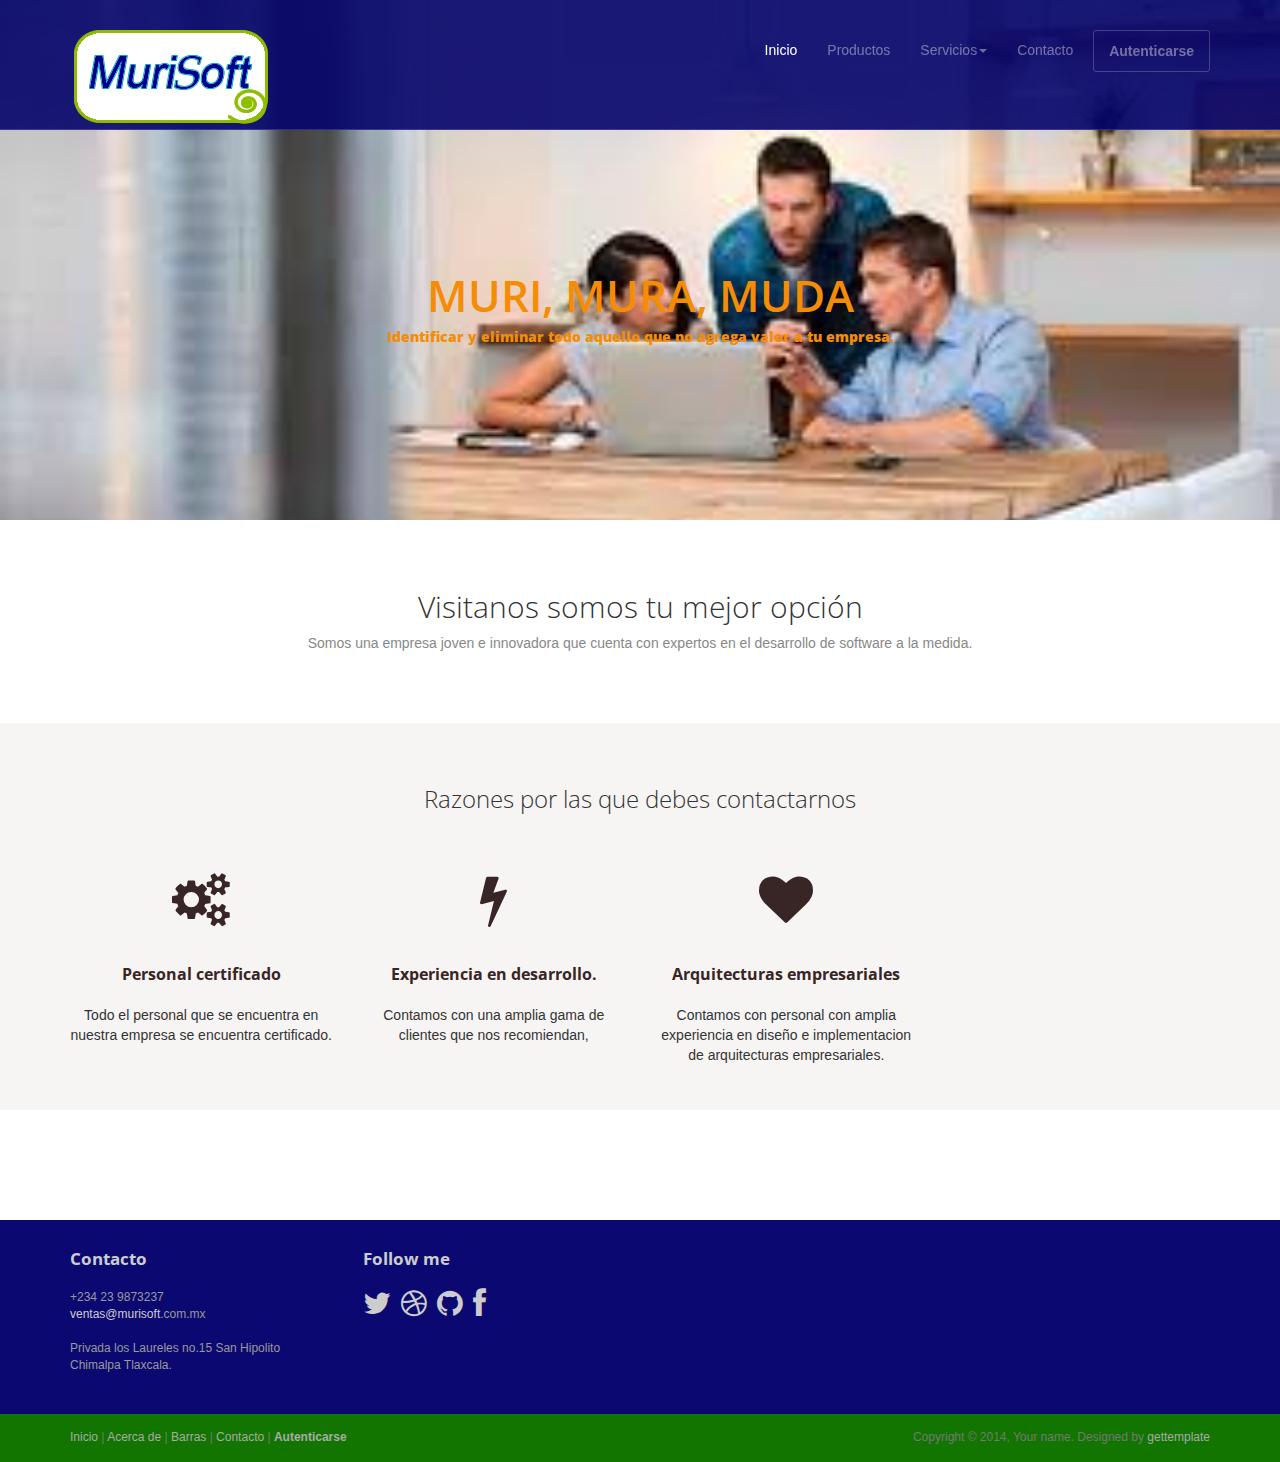
<file: index.html>
<!DOCTYPE html>
<html lang="en">
<head>
	<meta charset="utf-8">
	<meta name="viewport"    content="width=device-width, initial-scale=1.0">
	<meta name="description" content="">
	<meta name="author"      content="Sergey Pozhilov (GetTemplate.com)">
	
	<title>MuriSoft</title>

	<link rel="shortcut icon" href="assets/images/gt_favicon.png">
	
	<link rel="stylesheet" media="screen" href="http://fonts.googleapis.com/css?family=Open+Sans:300,400,700">
	<link rel="stylesheet" href="assets/css/bootstrap.min.css">
	<link rel="stylesheet" href="assets/css/font-awesome.min.css">

	<!-- Custom styles for our template -->
	<link rel="stylesheet" href="assets/css/bootstrap-theme.css" media="screen" >
	<link rel="stylesheet" href="assets/css/main.css">

	<!-- HTML5 shim and Respond.js IE8 support of HTML5 elements and media queries -->
	<!--[if lt IE 9]>
	<script src="assets/js/html5shiv.js"></script>
	<script src="assets/js/respond.min.js"></script>
	<![endif]-->
</head>

<body class="home">
	<!-- Fixed navbar -->
	<div class="navbar navbar-inverse navbar-fixed-top headroom" >
		<div class="container">
			<div class="navbar-header">
				<!-- Button for smallest screens -->
				<button type="button" class="navbar-toggle" data-toggle="collapse" data-target=".navbar-collapse"><span class="icon-bar"></span> <span class="icon-bar"></span> <span class="icon-bar"></span> </button>
				<a class="navbar-brand" href="index.html"><img src="assets/images/logoMuri.png" alt="Progressus HTML5 template"></a>
			</div>
			<div class="navbar-collapse collapse">
				<ul class="nav navbar-nav pull-right">
					<li class="active"><a href="#">Inicio</a></li>
					<li><a href="about.html">Productos</a></li>
					<li class="dropdown">
						<a href="#" class="dropdown-toggle" data-toggle="dropdown">Servicios<b class="caret"></b></a>
						<ul class="dropdown-menu">
							<li><a href="sidebar-left.html">Maquiladora de software</a></li>
                            <li><a href="./PDO-OOP-CRUD-with-Bootstrap/index.php">Empresas</a></li>
						</ul>
					</li>
					<li><a href="contact.html">Contacto</a></li>
					<li><a class="btn" href="signin.html">Autenticarse</a></li>
				</ul>
			</div><!--/.nav-collapse -->
		</div>
	</div> 
	<!-- /.navbar -->

	<!-- Header -->
	<header id="head">
		<div class="container">
			<div class="row">
				<h1 class="lead">MURI, MURA, MUDA</h1>
				<p class="tagline">Identificar y eliminar todo aquello que no agrega valor a tu empresa.<a href="http://www.gettemplate.com/?utm_source=progressus&amp;utm_medium=template&amp;utm_campaign=progressus"></a></p>

			</div>
		</div>
	</header>
	<!-- /Header -->

	<!-- Intro -->
	<div class="container text-center">
		<br> <br>
		<h2 class="thin">Visitanos somos tu mejor opción</h2>
		<p class="text-muted">
			Somos una empresa joven e innovadora que cuenta con expertos en el desarrollo de software a la medida.
		</p>
	</div>
	<!-- /Intro-->
		
	<!-- Highlights - jumbotron -->
	<div class="jumbotron top-space">
		<div class="container">
			
			<h3 class="text-center thin">Razones por las que debes contactarnos</h3>
			
			<div class="row">
				<div class="col-md-3 col-sm-6 highlight">
					<div class="h-caption"><h4><i class="fa fa-cogs fa-5"></i>Personal certificado</h4></div>
					<div class="h-body text-center">Todo el personal que se encuentra en nuestra empresa se encuentra certificado.</div>
				</div>
				<div class="col-md-3 col-sm-6 highlight">
					<div class="h-caption"><h4><i class="fa fa-flash fa-5"></i>Experiencia en desarrollo.</h4></div>
					<div class="h-body text-center">
						<p>Contamos con una amplia gama de clientes que nos recomiendan,</p>
					</div>
				</div>
				<div class="col-md-3 col-sm-6 highlight">
					<div class="h-caption"><h4><i class="fa fa-heart fa-5"></i>Arquitecturas empresariales</h4></div>
					<div class="h-body text-center">
						<p>Contamos con personal con amplia experiencia en diseño e implementacion de arquitecturas empresariales.</p>
					</div>
				</div>
				<div class="col-md-3 col-sm-6 highlight">
					
				</div>
			</div> <!-- /row  -->
		
		</div>
	</div>
	<!-- /Highlights -->

	
	
	<!-- Social links. @TODO: replace by link/instructions in template -->
	<section id="social">
		<div class="container">
			<div class="wrapper clearfix">
				<!-- AddThis Button BEGIN -->
				<div class="addthis_toolbox addthis_default_style">
				<a class="addthis_button_facebook_like" fb:like:layout="button_count"></a>
				<a class="addthis_button_tweet"></a>
				<a class="addthis_button_linkedin_counter"></a>
				<a class="addthis_button_google_plusone" g:plusone:size="medium"></a>
				</div>
				<!-- AddThis Button END -->
			</div>
		</div>
	</section>
	<!-- /social links -->


	<footer id="footer" class="top-space">

		<div class="footer1">
			<div class="container">
				<div class="row">
					
					<div class="col-md-3 widget">
						<h3 class="widget-title">Contacto</h3>
						<div class="widget-body">
							<p>+234 23 9873237<br>
								<a href="mailto:#">ventas@murisoft</a>.com.mx<br>
								<br>
								Privada los Laureles no.15 San Hipolito Chimalpa Tlaxcala.</p>	
						</div>
					</div>

					<div class="col-md-3 widget">
						<h3 class="widget-title">Follow me</h3>
						<div class="widget-body">
							<p class="follow-me-icons">
								<a href=""><i class="fa fa-twitter fa-2"></i></a>
								<a href=""><i class="fa fa-dribbble fa-2"></i></a>
								<a href=""><i class="fa fa-github fa-2"></i></a>
								<a href=""><i class="fa fa-facebook fa-2"></i></a>
							</p>	
						</div>
					</div>

					

				</div> <!-- /row of widgets -->
			</div>
		</div>

		<div class="footer2">
			<div class="container">
				<div class="row">
					
					<div class="col-md-6 widget">
						<div class="widget-body">
							<p class="simplenav">
								<a href="#">Inicio</a> | 
								<a href="about.html">Acerca de</a> |
								<a href="sidebar-right.html">Barras</a> |
								<a href="contact.html">Contacto</a> |
								<b><a href="signup.html">Autenticarse</a></b>
							</p>
						</div>
					</div>

					<div class="col-md-6 widget">
						<div class="widget-body">
							<p class="text-right">
								Copyright &copy; 2014, Your name. Designed by <a href="http://gettemplate.com/" rel="designer">gettemplate</a> 
							</p>
						</div>
					</div>

				</div> <!-- /row of widgets -->
			</div>
		</div>

	</footer>	
		




	<!-- JavaScript libs are placed at the end of the document so the pages load faster -->
	<script src="http://ajax.googleapis.com/ajax/libs/jquery/1.10.2/jquery.min.js"></script>
	<script src="http://netdna.bootstrapcdn.com/bootstrap/3.0.0/js/bootstrap.min.js"></script>
	<script src="assets/js/headroom.min.js"></script>
	<script src="assets/js/jQuery.headroom.min.js"></script>
	<script src="assets/js/template.js"></script>
</body>
</html>
</file>
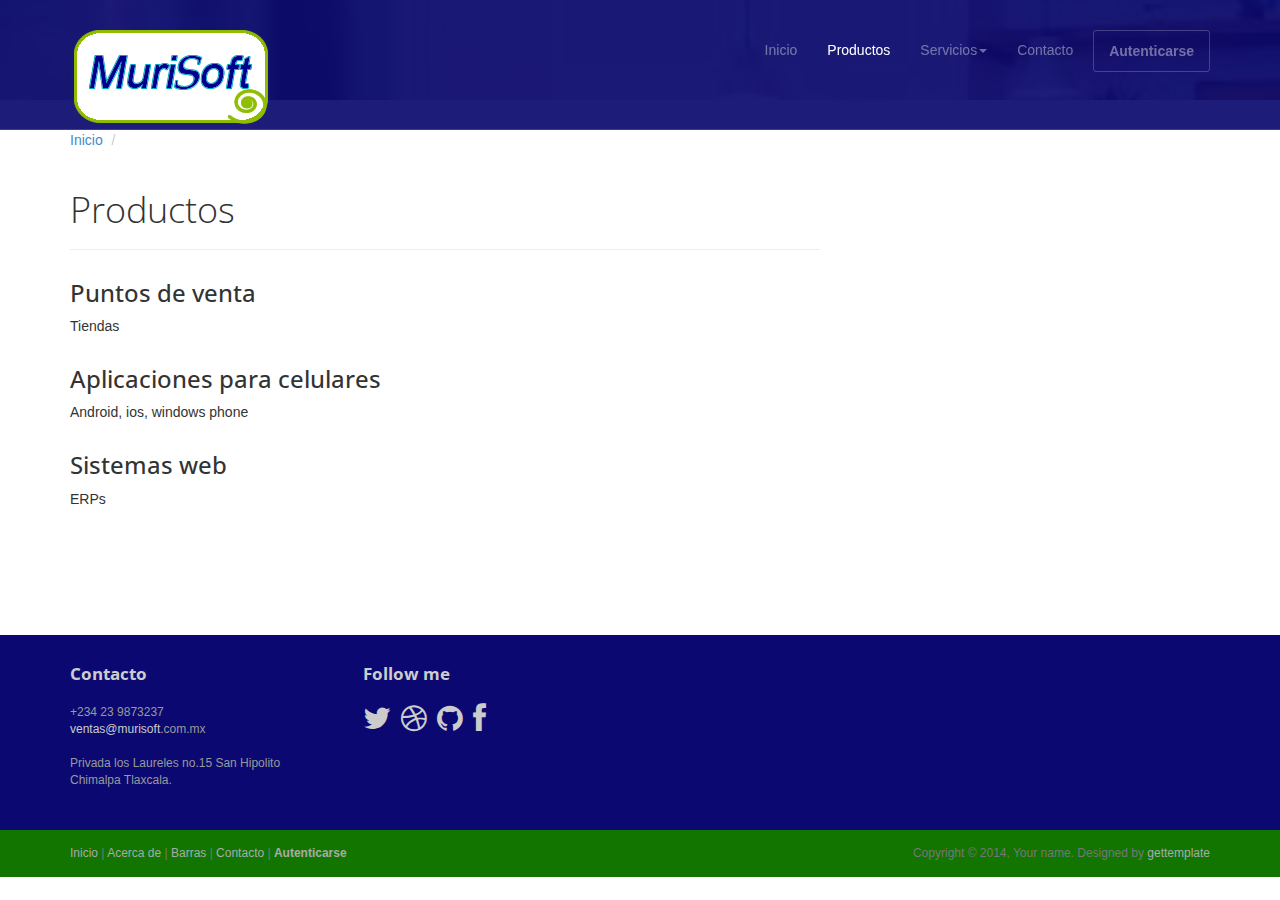
<file: about.html>
<!DOCTYPE html>
<html lang="en">
<head>
	<meta charset="utf-8">
	<meta name="viewport"    content="width=device-width, initial-scale=1.0">
	<meta name="description" content="">
	<meta name="author"      content="Sergey Pozhilov (GetTemplate.com)">
	
	<title>About - Progressus Bootstrap template</title>

	<link rel="shortcut icon" href="assets/images/gt_favicon.png">
	
	<link rel="stylesheet" media="screen" href="http://fonts.googleapis.com/css?family=Open+Sans:300,400,700">
	<link rel="stylesheet" href="assets/css/bootstrap.min.css">
	<link rel="stylesheet" href="assets/css/font-awesome.min.css">

	<!-- Custom styles for our template -->
	<link rel="stylesheet" href="assets/css/bootstrap-theme.css" media="screen" >
	<link rel="stylesheet" href="assets/css/main.css">

	<!-- HTML5 shim and Respond.js IE8 support of HTML5 elements and media queries -->
	<!--[if lt IE 9]>
	<script src="assets/js/html5shiv.js"></script>
	<script src="assets/js/respond.min.js"></script>
	<![endif]-->
</head>

<body>
	<!-- Fixed navbar -->
	<div class="navbar navbar-inverse navbar-fixed-top headroom" >
		<div class="container">
			<div class="navbar-header">
				<!-- Button for smallest screens -->
				<button type="button" class="navbar-toggle" data-toggle="collapse" data-target=".navbar-collapse"><span class="icon-bar"></span> <span class="icon-bar"></span> <span class="icon-bar"></span> </button>
				<a class="navbar-brand" href="index.html"><img src="assets/images/logoMuri.png" alt="Progressus HTML5 template"></a>
			</div>
			<div class="navbar-collapse collapse">
				<ul class="nav navbar-nav pull-right">
					<li><a href="index.html">Inicio</a></li>
					<li class="active"><a href="about.html">Productos</a></li>
					<li class="dropdown">
						<a href="#" class="dropdown-toggle" data-toggle="dropdown">Servicios<b class="caret"></b></a>
						<ul class="dropdown-menu">
							<li><a href="sidebar-left.html">Maquiladora de software</a></li>
                            <li><a href="./PDO-OOP-CRUD-with-Bootstrap/index.php">Empresas</a></li>
						</ul>
					</li>
					<li><a href="contact.html">Contacto</a></li>
					<li><a class="btn" href="signin.html">Autenticarse</a></li>
				</ul>
			</div><!--/.nav-collapse -->
		</div>
	</div> 
	<!-- /.navbar -->

	<header id="head" class="secondary"></header>

	<!-- container -->
	<div class="container">

		<ol class="breadcrumb">
			<li><a href="index.html">Inicio</a></li>
			<li class="active"></li>
		</ol>

		<div class="row">
			
			<!-- Article main content -->
			<article class="col-sm-8 maincontent">
				<header class="page-header">
					<h1 class="page-title">Productos</h1>
				</header>
				<h3>Puntos de venta</h3>
				<p>Tiendas</p>
				<h3>Aplicaciones para celulares</h3>
				<p>Android, ios, windows phone</p>
				<h3>Sistemas web</h3>
			  <p>ERPs </p>
				<h3>&nbsp;</h3>
</article>
			<!-- /Article -->
			
			<!-- Sidebar -->
			<aside class="col-sm-4 sidebar sidebar-right"></aside>
			<!-- /Sidebar -->

		</div>
	</div>	<!-- /container -->
	<footer id="footer" class="top-space">
	  <div class="footer1">
	    <div class="container">
	      <div class="row">
	        <div class="col-md-3 widget">
	          <h3 class="widget-title">Contacto</h3>
	          <div class="widget-body">
	            <p>+234 23 9873237<br>
	              <a href="mailto:#">ventas@murisoft</a>.com.mx<br>
	              <br>
	              Privada los Laureles no.15 San Hipolito Chimalpa Tlaxcala.</p>
              </div>
            </div>
	        <div class="col-md-3 widget">
	          <h3 class="widget-title">Follow me</h3>
	          <div class="widget-body">
	            <p class="follow-me-icons"> <a href=""><i class="fa fa-twitter fa-2"></i></a> <a href=""><i class="fa fa-dribbble fa-2"></i></a> <a href=""><i class="fa fa-github fa-2"></i></a> <a href=""><i class="fa fa-facebook fa-2"></i></a> </p>
              </div>
            </div>
          </div>
	      <!-- /row of widgets -->
        </div>
      </div>
	  <div class="footer2">
	    <div class="container">
	      <div class="row">
	        <div class="col-md-6 widget">
	          <div class="widget-body">
	            <p class="simplenav"> <a href="#">Inicio</a> | <a href="about.html">Acerca de</a> | <a href="sidebar-right.html">Barras</a> | <a href="contact.html">Contacto</a> | <b><a href="signup.html">Autenticarse</a></b> </p>
              </div>
            </div>
	        <div class="col-md-6 widget">
	          <div class="widget-body">
	            <p class="text-right"> Copyright &copy; 2014, Your name. Designed by <a href="http://gettemplate.com/" rel="designer">gettemplate</a> </p>
              </div>
            </div>
          </div>
	      <!-- /row of widgets -->
        </div>
      </div>
</footer>
	<!-- JavaScript libs are placed at the end of the document so the pages load faster -->
	<script src="http://ajax.googleapis.com/ajax/libs/jquery/1.10.2/jquery.min.js"></script>
	<script src="http://netdna.bootstrapcdn.com/bootstrap/3.0.0/js/bootstrap.min.js"></script>
	<script src="assets/js/headroom.min.js"></script>
	<script src="assets/js/jQuery.headroom.min.js"></script>
	<script src="assets/js/template.js"></script>
</body>
</html>
</file>
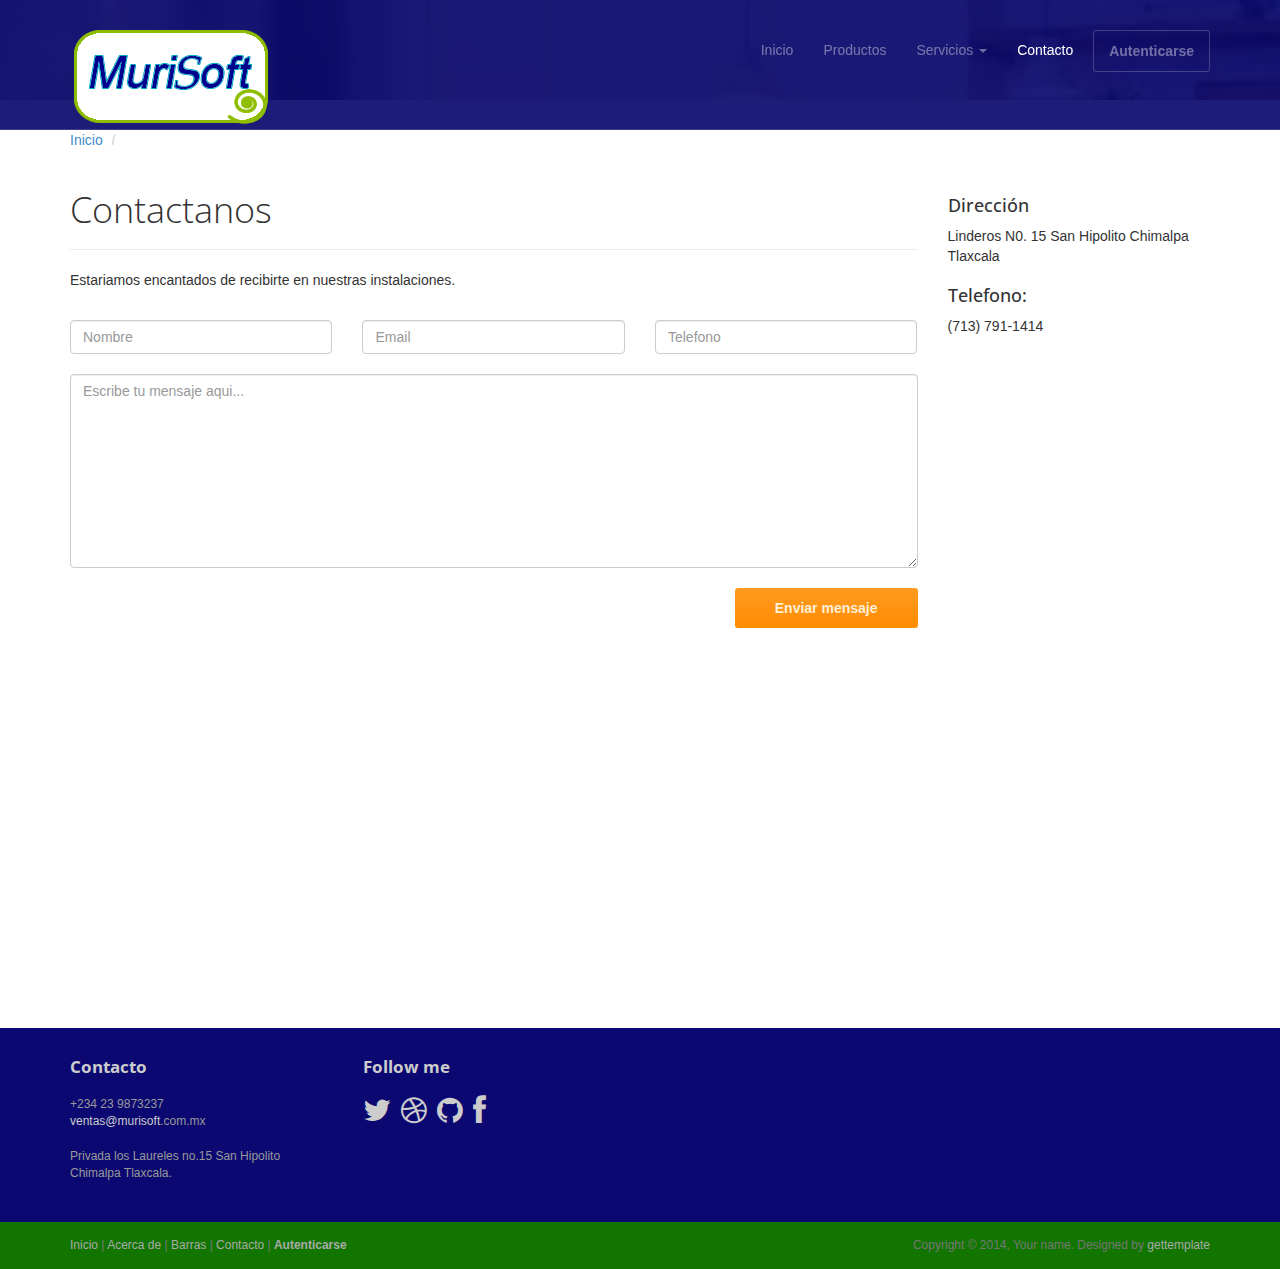
<file: contact.html>
<!DOCTYPE html>
<html lang="en">
<head>
	<meta charset="utf-8">
	<meta name="viewport"    content="width=device-width, initial-scale=1.0">
	<meta name="description" content="">
	<meta name="author"      content="Sergey Pozhilov (GetTemplate.com)">
	
	<title>Contact us - Progressus Bootstrap template</title>

	<link rel="shortcut icon" href="assets/images/gt_favicon.png">
	
	<link rel="stylesheet" media="screen" href="http://fonts.googleapis.com/css?family=Open+Sans:300,400,700">
	<link rel="stylesheet" href="assets/css/bootstrap.min.css">
	<link rel="stylesheet" href="assets/css/font-awesome.min.css">

	<!-- Custom styles for our template -->
	<link rel="stylesheet" href="assets/css/bootstrap-theme.css" media="screen" >
	<link rel="stylesheet" href="assets/css/main.css">

	<!-- HTML5 shim and Respond.js IE8 support of HTML5 elements and media queries -->
	<!--[if lt IE 9]>
	<script src="assets/js/html5shiv.js"></script>
	<script src="assets/js/respond.min.js"></script>
	<![endif]-->
</head>

<body>
	<!-- Fixed navbar -->
	<div class="navbar navbar-inverse navbar-fixed-top headroom" >
		<div class="container">
			<div class="navbar-header">
				<!-- Button for smallest screens -->
				<button type="button" class="navbar-toggle" data-toggle="collapse" data-target=".navbar-collapse"><span class="icon-bar"></span> <span class="icon-bar"></span> <span class="icon-bar"></span> </button>
				<a class="navbar-brand" href="index.html"><img src="assets/images/logoMuri.png" alt="Progressus HTML5 template"></a>
			</div>
			<div class="navbar-collapse collapse">
				<ul class="nav navbar-nav pull-right">
					<li><a href="index.html">Inicio</a></li>
					<li><a href="about.html">Productos</a></li>
					<li class="dropdown">
						<a href="#" class="dropdown-toggle" data-toggle="dropdown">Servicios <b class="caret"></b></a>
						<ul class="dropdown-menu">
							<li class="active"><a href="sidebar-left.html">Maquiladora de software</a></li>
							<li><a href="./PDO-OOP-CRUD-with-Bootstrap/index.php">Empresas</a></li>
						</ul>
					</li>
					<li class="active"><a href="contact.html">Contacto</a></li>
					<li><a class="btn" href="signin.html">Autenticarse</a></li>
				</ul>
			</div><!--/.nav-collapse -->
		</div>
	</div> 
	<!-- /.navbar -->

	<header id="head" class="secondary"></header>

	<!-- container -->
	<div class="container">

		<ol class="breadcrumb">
			<li><a href="index.html">Inicio</a></li>
			<li class="active"></li>
		</ol>

		<div class="row">
			
			<!-- Article main content -->
			<article class="col-sm-9 maincontent">
				<header class="page-header">
					<h1 class="page-title">Contactanos</h1>
				</header>
				
				<p>
					Estariamos encantados de recibirte en nuestras instalaciones.
				</p>
				<br>
					<form>
						<div class="row">
							<div class="col-sm-4">
								<input class="form-control" type="text" placeholder="Nombre">
							</div>
							<div class="col-sm-4">
								<input class="form-control" type="text" placeholder="Email">
							</div>
							<div class="col-sm-4">
								<input class="form-control" type="text" placeholder="Telefono">
							</div>
						</div>
						<br>
						<div class="row">
							<div class="col-sm-12">
								<textarea placeholder="Escribe tu mensaje aqui..." class="form-control" rows="9"></textarea>
							</div>
						</div>
						<br>
						<div class="row">
							<div class="col-sm-6"></div>
							<div class="col-sm-6 text-right">
								<input class="btn btn-action" type="submit" value="Enviar mensaje">
							</div>
						</div>
					</form>

			</article>
			<!-- /Article -->
			
			<!-- Sidebar -->
			<aside class="col-sm-3 sidebar sidebar-right">

				<div class="widget">
					<h4>Dirección</h4>
					<address>
						Linderos N0. 15 San Hipolito Chimalpa Tlaxcala
					</address>
					<h4>Telefono:</h4>
					<address>
						(713) 791-1414
					</address>
				</div>

			</aside>
			<!-- /Sidebar -->

		</div>
	</div>	<!-- /container -->
	
<section class="container-full top-space">
  <div id="map"></div>
  <footer id="footer2" class="top-space">
	      <div class="footer1">
	        <div class="container">
	          <div class="row">
	            <div class="col-md-3 widget">
	              <h3 class="widget-title">Contacto</h3>
	              <div class="widget-body">
	                <p>+234 23 9873237<br>
	                  <a href="mailto:#">ventas@murisoft</a>.com.mx<br>
	                  <br>
	                  Privada los Laureles no.15 San Hipolito Chimalpa Tlaxcala.</p>
                  </div>
                </div>
	            <div class="col-md-3 widget">
	              <h3 class="widget-title">Follow me</h3>
	              <div class="widget-body">
	                <p class="follow-me-icons"> <a href=""><i class="fa fa-twitter fa-2"></i></a> <a href=""><i class="fa fa-dribbble fa-2"></i></a> <a href=""><i class="fa fa-github fa-2"></i></a> <a href=""><i class="fa fa-facebook fa-2"></i></a> </p>
                  </div>
                </div>
              </div>
	          <!-- /row of widgets -->
            </div>
    </div>
	      <div class="footer2">
	        <div class="container">
	          <div class="row">
	            <div class="col-md-6 widget">
	              <div class="widget-body">
	                <p class="simplenav"> <a href="#">Inicio</a> | <a href="about.html">Acerca de</a> | <a href="sidebar-right.html">Barras</a> | <a href="contact.html">Contacto</a> | <b><a href="signup.html">Autenticarse</a></b> </p>
                  </div>
                </div>
	            <div class="col-md-6 widget">
	              <div class="widget-body">
	                <p class="text-right"> Copyright &copy; 2014, Your name. Designed by <a href="http://gettemplate.com/" rel="designer">gettemplate</a> </p>
                  </div>
                </div>
              </div>
	          <!-- /row of widgets -->
            </div>
    </div>
  </footer>
</section>
</body>
</html>
</file>
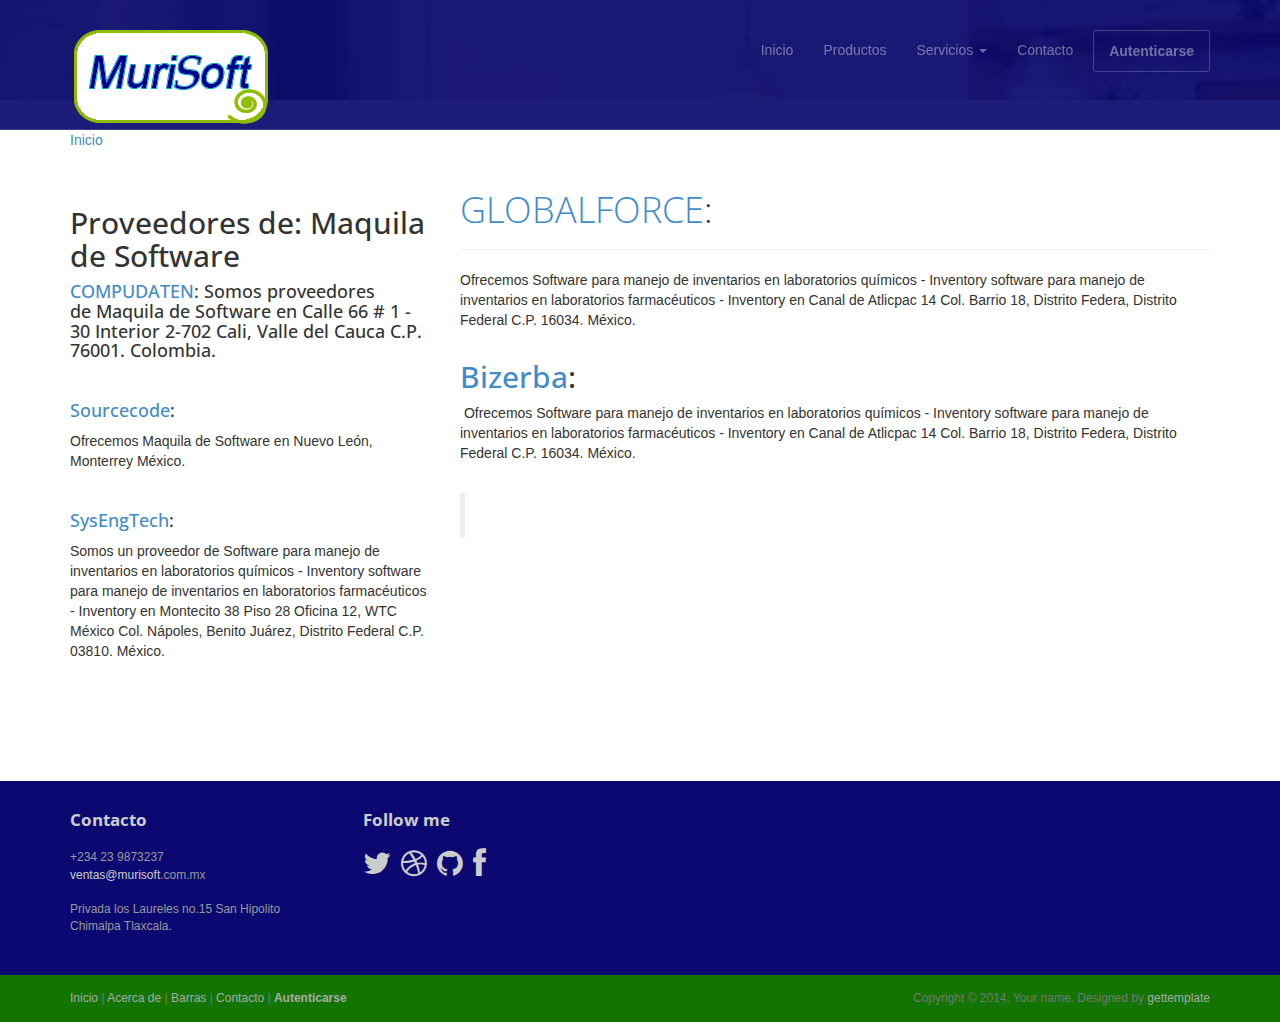
<file: sidebar-left.html>
<!DOCTYPE html>
<html lang="en">
<head>
	<meta charset="utf-8">
	<meta name="viewport"    content="width=device-width, initial-scale=1.0">
	<meta name="description" content="">
	<meta name="author"      content="Sergey Pozhilov (GetTemplate.com)">
	
	<title>Left Sidebar template - Progressus Bootstrap template</title>

	<link rel="shortcut icon" href="assets/images/gt_favicon.png">
	
	<link rel="stylesheet" media="screen" href="http://fonts.googleapis.com/css?family=Open+Sans:300,400,700">
	<link rel="stylesheet" href="assets/css/bootstrap.min.css">
	<link rel="stylesheet" href="assets/css/font-awesome.min.css">

	<!-- Custom styles for our template -->
	<link rel="stylesheet" href="assets/css/bootstrap-theme.css" media="screen" >
	<link rel="stylesheet" href="assets/css/main.css">

	<!-- HTML5 shim and Respond.js IE8 support of HTML5 elements and media queries -->
	<!--[if lt IE 9]>
	<script src="assets/js/html5shiv.js"></script>
	<script src="assets/js/respond.min.js"></script>
	<![endif]-->
</head>

<body>
	<!-- Fixed navbar -->
	<div class="navbar navbar-inverse navbar-fixed-top headroom" >
		<div class="container">
			<div class="navbar-header">
				<!-- Button for smallest screens -->
				<button type="button" class="navbar-toggle" data-toggle="collapse" data-target=".navbar-collapse"><span class="icon-bar"></span> <span class="icon-bar"></span> <span class="icon-bar"></span> </button>
				<a class="navbar-brand" href="index.html"><img src="assets/images/logoMuri.png" alt="Progressus HTML5 template"></a>
			</div>
			<div class="navbar-collapse collapse">
				<ul class="nav navbar-nav pull-right">
					<li><a href="index.html">Inicio</a></li>
					<li><a href="about.html">Productos</a></li>
					<li class="dropdown">
						<a href="#" class="dropdown-toggle" data-toggle="dropdown">Servicios <b class="caret"></b></a>
						<ul class="dropdown-menu">
							<li class="active"><a href="sidebar-left.html">Maquiladora de software</a></li>
							<li><a href="./PDO-OOP-CRUD-with-Bootstrap/index.php">Empresas</a></li>
						</ul>
					</li>
					<li><a href="contact.html">Contacto</a></li>
					<li><a class="btn" href="signin.html">Autenticarse</a></li>
				</ul>
			</div><!--/.nav-collapse -->
		</div>
	</div> 
	<!-- /.navbar -->

	<header id="head" class="secondary"></header>

	<!-- container -->
	<div class="container">
		
		<ol class="breadcrumb">
			<li><a href="index.html">Inicio</a></li>
		</ol>

		<div class="row">
			
			<!-- Sidebar -->
			<aside class="col-md-4 sidebar sidebar-left">

				<div class="row widget">
					<div class="col-xs-12">
						<h2>Proveedores de: Maquila de Software</h2>
						<h4><a href="http://www.quiminet.com/shr/es/compudaten-3045631664/busqueda.htm?ppid=15082503868&mkt_source=22&mkt_medium=15082503868&mkt_term=486&mkt_content=&mkt_campaign=1" target="_blank">COMPUDATEN</a>: Somos proveedores de Maquila de Software en Calle 66 # 1 - 30 Interior 2-702 Cali, Valle del Cauca C.P. 76001. Colombia.</h4>
				  </div>
				</div>
				<div class="row widget">
					<div class="col-xs-12">
						<h4><a href="http://www.quiminet.com/shr/es/sourcecode-1061614386/busqueda.htm?ppid=15082503868&mkt_source=22&mkt_medium=15082503868&mkt_term=486&mkt_content=&mkt_campaign=1" target="_blank">Sourcecode</a>:</h4>
						<p>Ofrecemos Maquila de Software en Nuevo León, Monterrey México.</p>
				  </div>
				</div>
				<div class="row widget">
					<div class="col-xs-12">
						<h4><a href="http://www.quiminet.com/shr/es/sysengtech-2783820224/busqueda.htm?ppid=15082503868&mkt_source=22&mkt_medium=15082503868&mkt_term=486&mkt_content=&mkt_campaign=1" target="_blank">SysEngTech</a>: 						</h4>
						<p>Somos un proveedor de Software para manejo de inventarios en laboratorios químicos - Inventory software para manejo de inventarios en laboratorios farmacéuticos - Inventory en Montecito 38 Piso 28 Oficina 12, WTC México Col. Nápoles, Benito Juárez, Distrito Federal C.P. 03810. México.</p>
				  </div>
				</div>

		  </aside>
			<!-- /Sidebar -->

			<!-- Article main content -->
		  <article class="col-md-8 maincontent">
				<header class="page-header">
					<h1 class="page-title"><a href="http://www.quiminet.com/shr/es/globalforce-7005842073/busqueda.htm?ppid=15082503868&mkt_source=22&mkt_medium=15082503868&mkt_term=486&mkt_content=&mkt_campaign=1" target="_blank">GLOBALFORCE</a>:</h1>
				</header>
				<p>Ofrecemos Software para manejo de inventarios en laboratorios químicos - Inventory software para manejo de inventarios en laboratorios farmacéuticos - Inventory en Canal de Atlicpac 14 Col. Barrio 18, Distrito Federa, Distrito Federal C.P. 16034. México.</p>

				<h2><a href="http://www.quiminet.com/shr/es/bizerba-150382153/busqueda.htm?ppid=15082503868&mkt_source=22&mkt_medium=15082503868&mkt_term=486&mkt_content=&mkt_campaign=1" target="_blank">Bizerba</a>:</h2>
				<p> Ofrecemos Software para manejo de inventarios en laboratorios químicos - Inventory software para manejo de inventarios en laboratorios farmacéuticos - Inventory en Canal de Atlicpac 14 Col. Barrio 18, Distrito Federa, Distrito Federal C.P. 16034. México.</p>

				<blockquote>&nbsp;</blockquote>
</article>
			<!-- /Article -->

	  </div>
</div>	<!-- /container -->
<footer id="footer" class="top-space">
  <div class="footer1">
    <div class="container">
      <div class="row">
        <div class="col-md-3 widget">
          <h3 class="widget-title">Contacto</h3>
          <div class="widget-body">
            <p>+234 23 9873237<br>
              <a href="mailto:#">ventas@murisoft</a>.com.mx<br>
              <br>
              Privada los Laureles no.15 San Hipolito Chimalpa Tlaxcala.</p>
          </div>
        </div>
        <div class="col-md-3 widget">
          <h3 class="widget-title">Follow me</h3>
          <div class="widget-body">
            <p class="follow-me-icons"> <a href=""><i class="fa fa-twitter fa-2"></i></a> <a href=""><i class="fa fa-dribbble fa-2"></i></a> <a href=""><i class="fa fa-github fa-2"></i></a> <a href=""><i class="fa fa-facebook fa-2"></i></a> </p>
          </div>
        </div>
      </div>
      <!-- /row of widgets -->
    </div>
  </div>
  <div class="footer2">
    <div class="container">
      <div class="row">
        <div class="col-md-6 widget">
          <div class="widget-body">
            <p class="simplenav"> <a href="#">Inicio</a> | <a href="about.html">Acerca de</a> | <a href="sidebar-right.html">Barras</a> | <a href="contact.html">Contacto</a> | <b><a href="signup.html">Autenticarse</a></b> </p>
          </div>
        </div>
        <div class="col-md-6 widget">
          <div class="widget-body">
            <p class="text-right"> Copyright &copy; 2014, Your name. Designed by <a href="http://gettemplate.com/" rel="designer">gettemplate</a> </p>
          </div>
        </div>
      </div>
      <!-- /row of widgets -->
    </div>
  </div>
</footer>
<!-- JavaScript libs are placed at the end of the document so the pages load faster -->
	<script src="http://ajax.googleapis.com/ajax/libs/jquery/1.10.2/jquery.min.js"></script>
	<script src="http://netdna.bootstrapcdn.com/bootstrap/3.0.0/js/bootstrap.min.js"></script>
	<script src="assets/js/headroom.min.js"></script>
	<script src="assets/js/jQuery.headroom.min.js"></script>
	<script src="assets/js/template.js"></script>
</body>
</html>
</file>
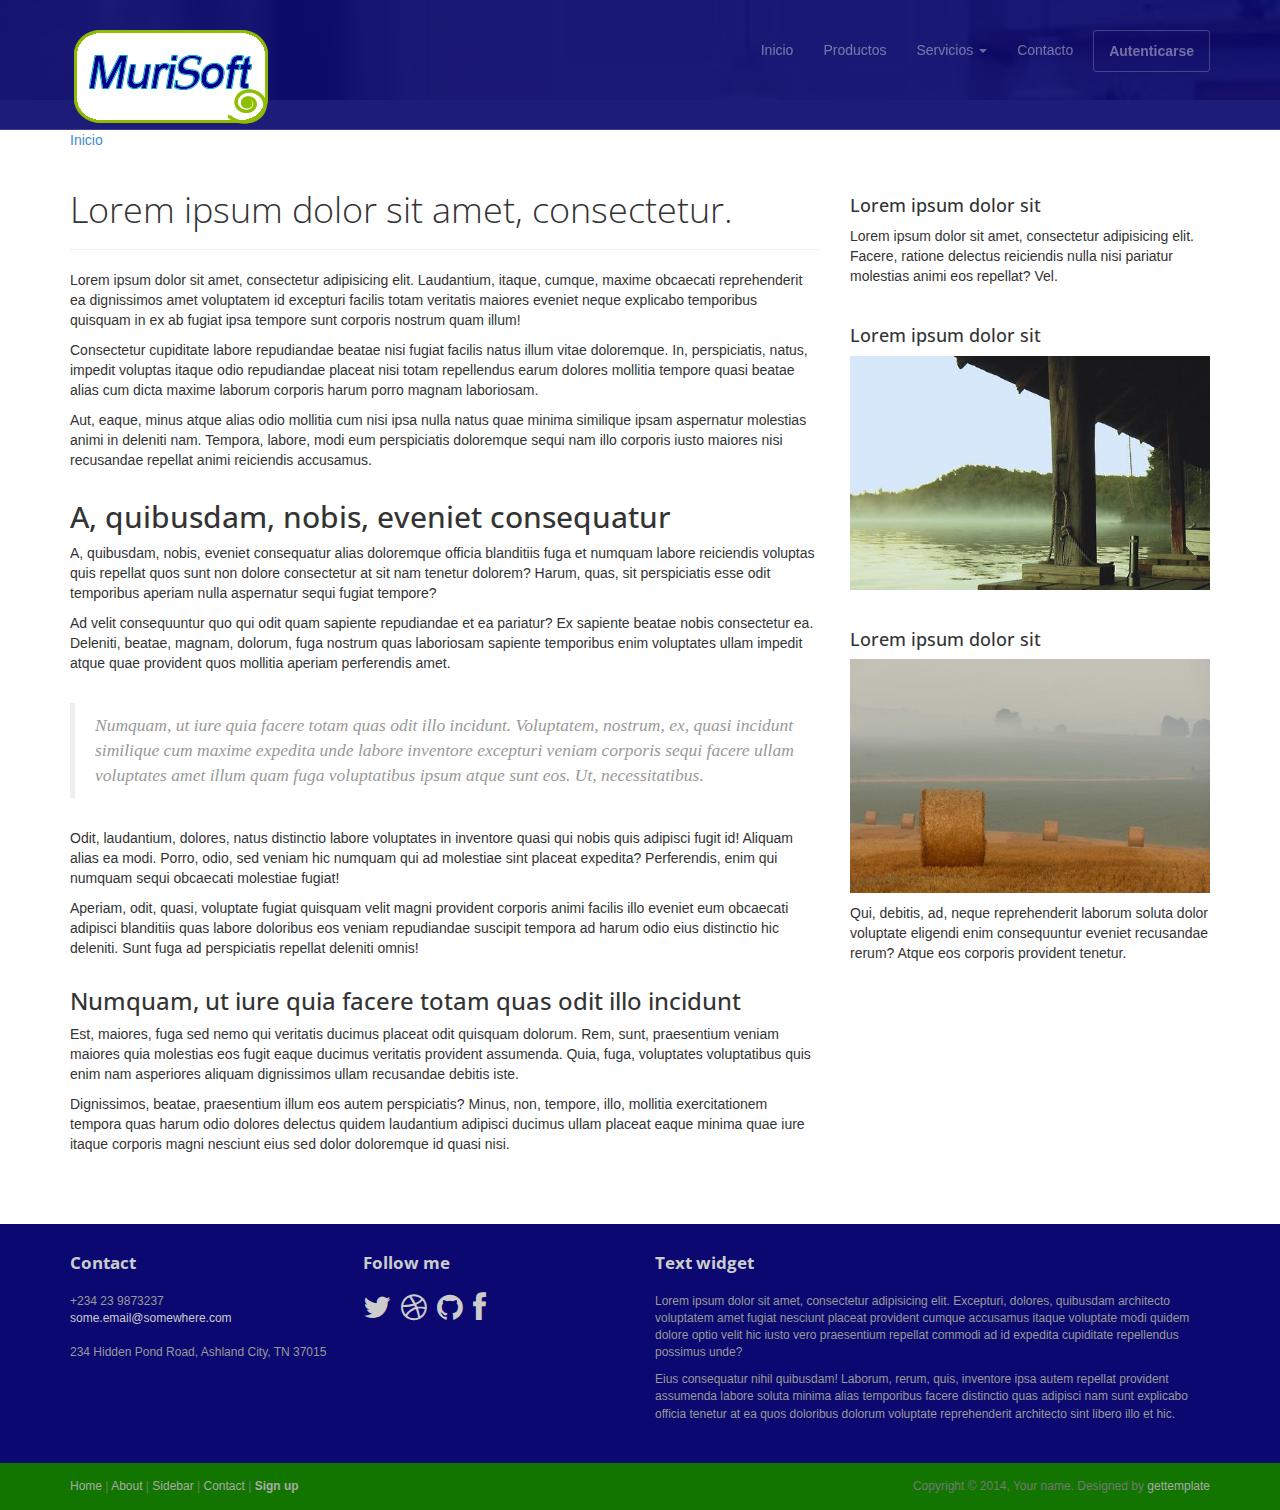
<file: sidebar-right.html>
<!DOCTYPE html>
<html lang="en">
<head>
	<meta charset="utf-8">
	<meta name="viewport"    content="width=device-width, initial-scale=1.0">
	<meta name="description" content="">
	<meta name="author"      content="Sergey Pozhilov (GetTemplate.com)">
	
	<title>Right Sidebar template - Progressus Bootstrap template</title>

	<link rel="shortcut icon" href="assets/images/gt_favicon.png">
	
	<link rel="stylesheet" media="screen" href="http://fonts.googleapis.com/css?family=Open+Sans:300,400,700">
	<link rel="stylesheet" href="assets/css/bootstrap.min.css">
	<link rel="stylesheet" href="assets/css/font-awesome.min.css">

	<!-- Custom styles for our template -->
	<link rel="stylesheet" href="assets/css/bootstrap-theme.css" media="screen" >
	<link rel="stylesheet" href="assets/css/main.css">

	<!-- HTML5 shim and Respond.js IE8 support of HTML5 elements and media queries -->
	<!--[if lt IE 9]>
	<script src="assets/js/html5shiv.js"></script>
	<script src="assets/js/respond.min.js"></script>
	<![endif]-->
</head>

<body>
	<!-- Fixed navbar -->
	<div class="navbar navbar-inverse navbar-fixed-top headroom" >
		<div class="container">
			<div class="navbar-header">
				<!-- Button for smallest screens -->
				<button type="button" class="navbar-toggle" data-toggle="collapse" data-target=".navbar-collapse"><span class="icon-bar"></span> <span class="icon-bar"></span> <span class="icon-bar"></span> </button>
				<a class="navbar-brand" href="index.html"><img src="assets/images/logoMuri.png" alt="Progressus HTML5 template"></a>
			</div>
			<div class="navbar-collapse collapse">
				<ul class="nav navbar-nav pull-right">
					<li><a href="index.html">Inicio</a></li>
					<li><a href="about.html">Productos</a></li>
					<li class="dropdown">
						<a href="#" class="dropdown-toggle" data-toggle="dropdown">Servicios <b class="caret"></b></a>
						<ul class="dropdown-menu">
							<li><a href="sidebar-left.html">Maquiladora de software</a></li>

					  </ul>
					</li>
					<li><a href="contact.html">Contacto</a></li>
					<li><a class="btn" href="signin.html">Autenticarse</a></li>
				</ul>
			</div><!--/.nav-collapse -->
		</div>
	</div> 
	<!-- /.navbar -->

	<header id="head" class="secondary"></header>

	<!-- container -->
	<div class="container">

		<ol class="breadcrumb">
						<li><a href="index.html">Inicio</a></li>
		</ol>

		<div class="row">
			
			<!-- Article main content -->
			<article class="col-md-8 maincontent">
				<header class="page-header">
					<h1 class="page-title">Lorem ipsum dolor sit amet, consectetur.</h1>
				</header>
				<p>Lorem ipsum dolor sit amet, consectetur adipisicing elit. Laudantium, itaque, cumque, maxime obcaecati reprehenderit ea dignissimos amet voluptatem id excepturi facilis totam veritatis maiores eveniet neque explicabo temporibus quisquam in ex ab fugiat ipsa tempore sunt corporis nostrum quam illum!</p>
				<p>Consectetur cupiditate labore repudiandae beatae nisi fugiat facilis natus illum vitae doloremque. In, perspiciatis, natus, impedit voluptas itaque odio repudiandae placeat nisi totam repellendus earum dolores mollitia tempore quasi beatae alias cum dicta maxime laborum corporis harum porro magnam laboriosam.</p>
				<p>Aut, eaque, minus atque alias odio mollitia cum nisi ipsa nulla natus quae minima similique ipsam aspernatur molestias animi in deleniti nam. Tempora, labore, modi eum perspiciatis doloremque sequi nam illo corporis iusto maiores nisi recusandae repellat animi reiciendis accusamus.</p>

				<h2>A, quibusdam, nobis, eveniet consequatur</h2>
				<p>A, quibusdam, nobis, eveniet consequatur alias doloremque officia blanditiis fuga et numquam labore reiciendis voluptas quis repellat quos sunt non dolore consectetur at sit nam tenetur dolorem? Harum, quas, sit perspiciatis esse odit temporibus aperiam nulla aspernatur sequi fugiat tempore?</p>
				<p>Ad velit consequuntur quo qui odit quam sapiente repudiandae et ea pariatur? Ex sapiente beatae nobis consectetur ea. Deleniti, beatae, magnam, dolorum, fuga nostrum quas laboriosam sapiente temporibus enim voluptates ullam impedit atque quae provident quos mollitia aperiam perferendis amet.</p>

				<blockquote>Numquam, ut iure quia facere totam quas odit illo incidunt. Voluptatem, nostrum, ex, quasi incidunt similique cum maxime expedita unde labore inventore excepturi veniam corporis sequi facere ullam voluptates amet illum quam fuga voluptatibus ipsum atque sunt eos. Ut, necessitatibus.</blockquote>
				<p>Odit, laudantium, dolores, natus distinctio labore voluptates in inventore quasi qui nobis quis adipisci fugit id! Aliquam alias ea modi. Porro, odio, sed veniam hic numquam qui ad molestiae sint placeat expedita? Perferendis, enim qui numquam sequi obcaecati molestiae fugiat!</p>
				<p>Aperiam, odit, quasi, voluptate fugiat quisquam velit magni provident corporis animi facilis illo eveniet eum obcaecati adipisci blanditiis quas labore doloribus eos veniam repudiandae suscipit tempora ad harum odio eius distinctio hic deleniti. Sunt fuga ad perspiciatis repellat deleniti omnis!</p>

				<h3>Numquam, ut iure quia facere totam quas odit illo incidunt</h3>
				<p>Est, maiores, fuga sed nemo qui veritatis ducimus placeat odit quisquam dolorum. Rem, sunt, praesentium veniam maiores quia molestias eos fugit eaque ducimus veritatis provident assumenda. Quia, fuga, voluptates voluptatibus quis enim nam asperiores aliquam dignissimos ullam recusandae debitis iste.</p>
				<p>Dignissimos, beatae, praesentium illum eos autem perspiciatis? Minus, non, tempore, illo, mollitia exercitationem tempora quas harum odio dolores delectus quidem laudantium adipisci ducimus ullam placeat eaque minima quae iure itaque corporis magni nesciunt eius sed dolor doloremque id quasi nisi.</p>
			</article>
			<!-- /Article -->
			
			<!-- Sidebar -->
			<aside class="col-md-4 sidebar sidebar-right">

				<div class="row widget">
					<div class="col-xs-12">
						<h4>Lorem ipsum dolor sit</h4>
						<p>Lorem ipsum dolor sit amet, consectetur adipisicing elit. Facere, ratione delectus reiciendis nulla nisi pariatur molestias animi eos repellat? Vel.</p>
					</div>
				</div>
				<div class="row widget">
					<div class="col-xs-12">
						<h4>Lorem ipsum dolor sit</h4>
						<p><img src="assets/images/1.jpg" alt=""></p>
					</div>
				</div>
				<div class="row widget">
					<div class="col-xs-12">
						<h4>Lorem ipsum dolor sit</h4>
						<p><img src="assets/images/2.jpg" alt=""></p>
						<p>Qui, debitis, ad, neque reprehenderit laborum soluta dolor voluptate eligendi enim consequuntur eveniet recusandae rerum? Atque eos corporis provident tenetur.</p>
					</div>
				</div>

			</aside>
			<!-- /Sidebar -->

		</div>
	</div>	<!-- /container -->
	

	<footer id="footer" class="top-space">

		<div class="footer1">
			<div class="container">
				<div class="row">
					
					<div class="col-md-3 widget">
						<h3 class="widget-title">Contact</h3>
						<div class="widget-body">
							<p>+234 23 9873237<br>
								<a href="mailto:#">some.email@somewhere.com</a><br>
								<br>
								234 Hidden Pond Road, Ashland City, TN 37015
							</p>	
						</div>
					</div>

					<div class="col-md-3 widget">
						<h3 class="widget-title">Follow me</h3>
						<div class="widget-body">
							<p class="follow-me-icons clearfix">
								<a href=""><i class="fa fa-twitter fa-2"></i></a>
								<a href=""><i class="fa fa-dribbble fa-2"></i></a>
								<a href=""><i class="fa fa-github fa-2"></i></a>
								<a href=""><i class="fa fa-facebook fa-2"></i></a>
							</p>	
						</div>
					</div>

					<div class="col-md-6 widget">
						<h3 class="widget-title">Text widget</h3>
						<div class="widget-body">
							<p>Lorem ipsum dolor sit amet, consectetur adipisicing elit. Excepturi, dolores, quibusdam architecto voluptatem amet fugiat nesciunt placeat provident cumque accusamus itaque voluptate modi quidem dolore optio velit hic iusto vero praesentium repellat commodi ad id expedita cupiditate repellendus possimus unde?</p>
							<p>Eius consequatur nihil quibusdam! Laborum, rerum, quis, inventore ipsa autem repellat provident assumenda labore soluta minima alias temporibus facere distinctio quas adipisci nam sunt explicabo officia tenetur at ea quos doloribus dolorum voluptate reprehenderit architecto sint libero illo et hic.</p>
						</div>
					</div>

				</div> <!-- /row of widgets -->
			</div>
		</div>

		<div class="footer2">
			<div class="container">
				<div class="row">
					
					<div class="col-md-6 widget">
						<div class="widget-body">
							<p class="simplenav">
								<a href="#">Home</a> | 
								<a href="about.html">About</a> |
								<a href="sidebar-right.html">Sidebar</a> |
								<a href="contact.html">Contact</a> |
								<b><a href="signup.html">Sign up</a></b>
							</p>
						</div>
					</div>

					<div class="col-md-6 widget">
						<div class="widget-body">
							<p class="text-right">
								Copyright &copy; 2014, Your name. Designed by <a href="http://gettemplate.com/" rel="designer">gettemplate</a> 
							</p>
						</div>
					</div>

				</div> <!-- /row of widgets -->
			</div>
		</div>
	</footer>	
		




	<!-- JavaScript libs are placed at the end of the document so the pages load faster -->
	<script src="http://ajax.googleapis.com/ajax/libs/jquery/1.10.2/jquery.min.js"></script>
	<script src="http://netdna.bootstrapcdn.com/bootstrap/3.0.0/js/bootstrap.min.js"></script>
	<script src="assets/js/headroom.min.js"></script>
	<script src="assets/js/jQuery.headroom.min.js"></script>
	<script src="assets/js/template.js"></script>
</body>
</html>
</file>
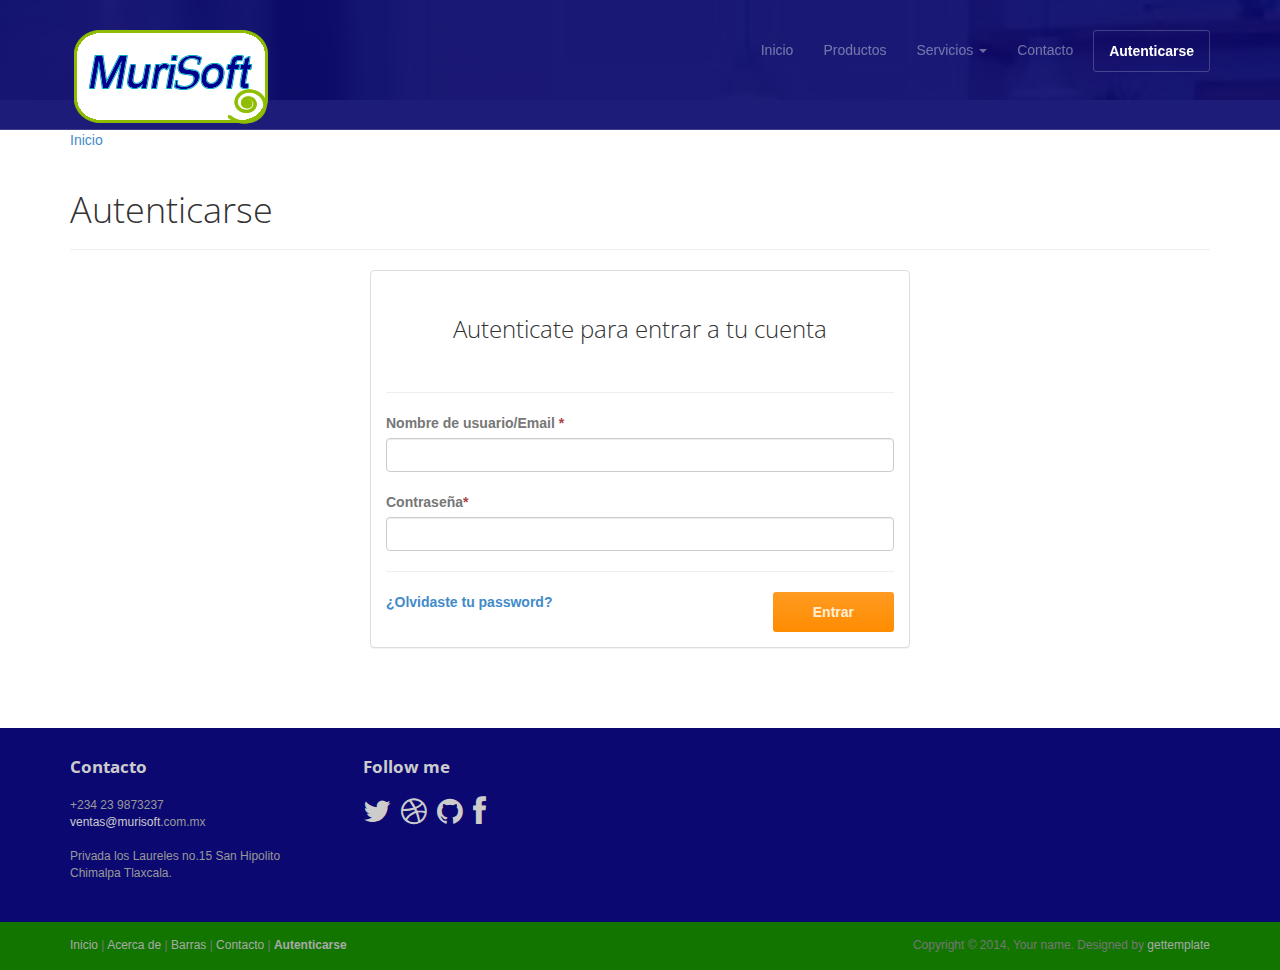
<file: signin.html>
<!DOCTYPE html>
<html lang="en">
<head>
	<meta charset="utf-8">
	<meta name="viewport"    content="width=device-width, initial-scale=1.0">
	<meta name="description" content="">
	<meta name="author"      content="Sergey Pozhilov (GetTemplate.com)">
	
	<title>Sign in - Progressus Bootstrap template</title>

	<link rel="shortcut icon" href="assets/images/gt_favicon.png">
	
	<link rel="stylesheet" media="screen" href="http://fonts.googleapis.com/css?family=Open+Sans:300,400,700">
	<link rel="stylesheet" href="assets/css/bootstrap.min.css">
	<link rel="stylesheet" href="assets/css/font-awesome.min.css">

	<!-- Custom styles for our template -->
	<link rel="stylesheet" href="assets/css/bootstrap-theme.css" media="screen" >
	<link rel="stylesheet" href="assets/css/main.css">

	<!-- HTML5 shim and Respond.js IE8 support of HTML5 elements and media queries -->
	<!--[if lt IE 9]>
	<script src="assets/js/html5shiv.js"></script>
	<script src="assets/js/respond.min.js"></script>
	<![endif]-->
</head>

<body>
	<!-- Fixed navbar -->
	<div class="navbar navbar-inverse navbar-fixed-top headroom" >
		<div class="container">
			<div class="navbar-header">
				<!-- Button for smallest screens -->
				<button type="button" class="navbar-toggle" data-toggle="collapse" data-target=".navbar-collapse"><span class="icon-bar"></span> <span class="icon-bar"></span> <span class="icon-bar"></span> </button>
				<a class="navbar-brand" href="index.html"><img src="assets/images/logoMuri.png" alt="Progressus HTML5 template"></a>
			</div>
			<div class="navbar-collapse collapse">
				<ul class="nav navbar-nav pull-right">
					<li><a href="index.html">Inicio</a></li>
					<li><a href="about.html">Productos</a></li>
					<li class="dropdown">
						<a href="#" class="dropdown-toggle" data-toggle="dropdown">Servicios <b class="caret"></b></a>
						<ul class="dropdown-menu">
							<li><a href="sidebar-left.html">Maquiladora de software</a></li>
						</ul>
					</li>
					<li><a href="contact.html">Contacto</a></li>
					<li class="active"><a class="btn" href="signin.html">Autenticarse</a></li>
				</ul>
			</div><!--/.nav-collapse -->
		</div>
	</div> 
	<!-- /.navbar -->

	<header id="head" class="secondary"></header>

	<!-- container -->
	<div class="container">

		<ol class="breadcrumb">
						<li><a href="index.html">Inicio</a></li>
		</ol>

		<div class="row">
			
			<!-- Article main content -->
			<article class="col-xs-12 maincontent">
				<header class="page-header">
					<h1 class="page-title">Autenticarse</h1>
				</header>
				
				<div class="col-md-6 col-md-offset-3 col-sm-8 col-sm-offset-2">
					<div class="panel panel-default">
						<div class="panel-body">
							<h3 class="thin text-center">Autenticate para entrar a tu cuenta</h3>
							<p class="text-center text-muted">&nbsp;</p>
							<hr>
							
							<form>
								<div class="top-margin">
									<label>Nombre de usuario/Email <span class="text-danger">*</span></label>
									<input type="text" class="form-control">
								</div>
								<div class="top-margin">
									<label>Contraseña<span class="text-danger">*</span></label>
									<input type="password" class="form-control">
								</div>

								<hr>

								<div class="row">
									<div class="col-lg-8">
										<b><a href="">¿Olvidaste tu password?</a></b>
									</div>
									<div class="col-lg-4 text-right">
										<button class="btn btn-action" type="submit">Entrar</button>
									</div>
								</div>
							</form>
						</div>
					</div>

				</div>
				
			</article>
			<!-- /Article -->

		</div>
	</div>	<!-- /container -->
	<footer id="footer" class="top-space">
	  <div class="footer1">
	    <div class="container">
	      <div class="row">
	        <div class="col-md-3 widget">
	          <h3 class="widget-title">Contacto</h3>
	          <div class="widget-body">
	            <p>+234 23 9873237<br>
	              <a href="mailto:#">ventas@murisoft</a>.com.mx<br>
	              <br>
	              Privada los Laureles no.15 San Hipolito Chimalpa Tlaxcala.</p>
              </div>
            </div>
	        <div class="col-md-3 widget">
	          <h3 class="widget-title">Follow me</h3>
	          <div class="widget-body">
	            <p class="follow-me-icons"> <a href=""><i class="fa fa-twitter fa-2"></i></a> <a href=""><i class="fa fa-dribbble fa-2"></i></a> <a href=""><i class="fa fa-github fa-2"></i></a> <a href=""><i class="fa fa-facebook fa-2"></i></a> </p>
              </div>
            </div>
          </div>
	      <!-- /row of widgets -->
        </div>
      </div>
	  <div class="footer2">
	    <div class="container">
	      <div class="row">
	        <div class="col-md-6 widget">
	          <div class="widget-body">
	            <p class="simplenav"> <a href="#">Inicio</a> | <a href="about.html">Acerca de</a> | <a href="sidebar-right.html">Barras</a> | <a href="contact.html">Contacto</a> | <b><a href="signup.html">Autenticarse</a></b> </p>
              </div>
            </div>
	        <div class="col-md-6 widget">
	          <div class="widget-body">
	            <p class="text-right"> Copyright &copy; 2014, Your name. Designed by <a href="http://gettemplate.com/" rel="designer">gettemplate</a> </p>
              </div>
            </div>
          </div>
	      <!-- /row of widgets -->
        </div>
      </div>
</footer>
	<!-- JavaScript libs are placed at the end of the document so the pages load faster -->
	<script src="http://ajax.googleapis.com/ajax/libs/jquery/1.10.2/jquery.min.js"></script>
	<script src="http://netdna.bootstrapcdn.com/bootstrap/3.0.0/js/bootstrap.min.js"></script>
	<script src="assets/js/headroom.min.js"></script>
	<script src="assets/js/jQuery.headroom.min.js"></script>
	<script src="assets/js/template.js"></script>
</body>
</html>
</file>
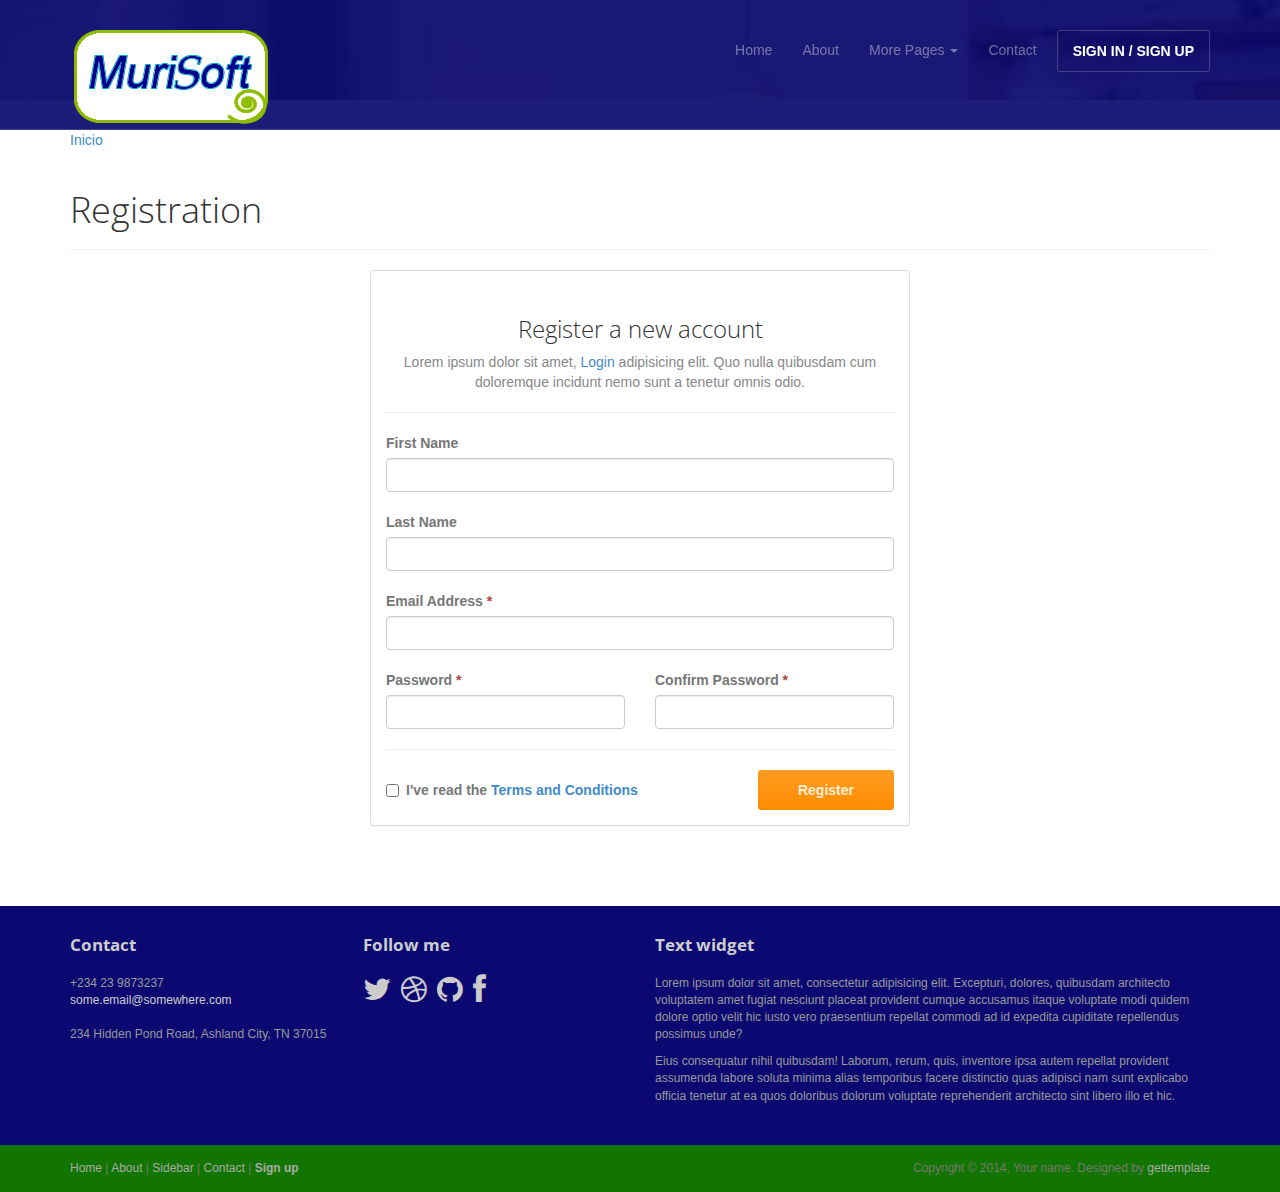
<file: signup.html>
<!DOCTYPE html>
<html lang="en">
<head>
	<meta charset="utf-8">
	<meta name="viewport"    content="width=device-width, initial-scale=1.0">
	<meta name="description" content="">
	<meta name="author"      content="Sergey Pozhilov (GetTemplate.com)">
	
	<title>Sign up - Progressus Bootstrap template</title>

	<link rel="shortcut icon" href="assets/images/gt_favicon.png">
	
	<link rel="stylesheet" media="screen" href="http://fonts.googleapis.com/css?family=Open+Sans:300,400,700">
	<link rel="stylesheet" href="assets/css/bootstrap.min.css">
	<link rel="stylesheet" href="assets/css/font-awesome.min.css">

	<!-- Custom styles for our template -->
	<link rel="stylesheet" href="assets/css/bootstrap-theme.css" media="screen" >
	<link rel="stylesheet" href="assets/css/main.css">

	<!-- HTML5 shim and Respond.js IE8 support of HTML5 elements and media queries -->
	<!--[if lt IE 9]>
	<script src="assets/js/html5shiv.js"></script>
	<script src="assets/js/respond.min.js"></script>
	<![endif]-->
</head>

<body>
	<!-- Fixed navbar -->
	<div class="navbar navbar-inverse navbar-fixed-top headroom" >
		<div class="container">
			<div class="navbar-header">
				<!-- Button for smallest screens -->
				<button type="button" class="navbar-toggle" data-toggle="collapse" data-target=".navbar-collapse"><span class="icon-bar"></span> <span class="icon-bar"></span> <span class="icon-bar"></span> </button>
				<a class="navbar-brand" href="index.html"><img src="assets/images/logoMuri.png" alt="Progressus HTML5 template"></a>
			</div>
			<div class="navbar-collapse collapse">
				<ul class="nav navbar-nav pull-right">
					<li><a href="index.html">Home</a></li>
					<li><a href="about.html">About</a></li>
					<li class="dropdown">
						<a href="#" class="dropdown-toggle" data-toggle="dropdown">More Pages <b class="caret"></b></a>
						<ul class="dropdown-menu">
							<li><a href="sidebar-left.html">Left Sidebar</a></li>
							<li><a href="sidebar-right.html">Right Sidebar</a></li>
						</ul>
					</li>
					<li><a href="contact.html">Contact</a></li>
					<li class="active"><a class="btn" href="signin.html">SIGN IN / SIGN UP</a></li>
				</ul>
			</div><!--/.nav-collapse -->
		</div>
	</div> 
	<!-- /.navbar -->

	<header id="head" class="secondary"></header>

	<!-- container -->
	<div class="container">

		<ol class="breadcrumb">
						<li><a href="index.html">Inicio</a></li>
		</ol>

		<div class="row">
			
			<!-- Article main content -->
			<article class="col-xs-12 maincontent">
				<header class="page-header">
					<h1 class="page-title">Registration</h1>
				</header>
				
				<div class="col-md-6 col-md-offset-3 col-sm-8 col-sm-offset-2">
					<div class="panel panel-default">
						<div class="panel-body">
							<h3 class="thin text-center">Register a new account</h3>
							<p class="text-center text-muted">Lorem ipsum dolor sit amet, <a href="signin.html">Login</a> adipisicing elit. Quo nulla quibusdam cum doloremque incidunt nemo sunt a tenetur omnis odio. </p>
							<hr>

							<form>
								<div class="top-margin">
									<label>First Name</label>
									<input type="text" class="form-control">
								</div>
								<div class="top-margin">
									<label>Last Name</label>
									<input type="text" class="form-control">
								</div>
								<div class="top-margin">
									<label>Email Address <span class="text-danger">*</span></label>
									<input type="text" class="form-control">
								</div>

								<div class="row top-margin">
									<div class="col-sm-6">
										<label>Password <span class="text-danger">*</span></label>
										<input type="text" class="form-control">
									</div>
									<div class="col-sm-6">
										<label>Confirm Password <span class="text-danger">*</span></label>
										<input type="text" class="form-control">
									</div>
								</div>

								<hr>

								<div class="row">
									<div class="col-lg-8">
										<label class="checkbox">
											<input type="checkbox"> 
											I've read the <a href="page_terms.html">Terms and Conditions</a>
										</label>                        
									</div>
									<div class="col-lg-4 text-right">
										<button class="btn btn-action" type="submit">Register</button>
									</div>
								</div>
							</form>
						</div>
					</div>

				</div>
				
			</article>
			<!-- /Article -->

		</div>
	</div>	<!-- /container -->
	

	<footer id="footer" class="top-space">

		<div class="footer1">
			<div class="container">
				<div class="row">
					
					<div class="col-md-3 widget">
						<h3 class="widget-title">Contact</h3>
						<div class="widget-body">
							<p>+234 23 9873237<br>
								<a href="mailto:#">some.email@somewhere.com</a><br>
								<br>
								234 Hidden Pond Road, Ashland City, TN 37015
							</p>	
						</div>
					</div>

					<div class="col-md-3 widget">
						<h3 class="widget-title">Follow me</h3>
						<div class="widget-body">
							<p class="follow-me-icons clearfix">
								<a href=""><i class="fa fa-twitter fa-2"></i></a>
								<a href=""><i class="fa fa-dribbble fa-2"></i></a>
								<a href=""><i class="fa fa-github fa-2"></i></a>
								<a href=""><i class="fa fa-facebook fa-2"></i></a>
							</p>	
						</div>
					</div>

					<div class="col-md-6 widget">
						<h3 class="widget-title">Text widget</h3>
						<div class="widget-body">
							<p>Lorem ipsum dolor sit amet, consectetur adipisicing elit. Excepturi, dolores, quibusdam architecto voluptatem amet fugiat nesciunt placeat provident cumque accusamus itaque voluptate modi quidem dolore optio velit hic iusto vero praesentium repellat commodi ad id expedita cupiditate repellendus possimus unde?</p>
							<p>Eius consequatur nihil quibusdam! Laborum, rerum, quis, inventore ipsa autem repellat provident assumenda labore soluta minima alias temporibus facere distinctio quas adipisci nam sunt explicabo officia tenetur at ea quos doloribus dolorum voluptate reprehenderit architecto sint libero illo et hic.</p>
						</div>
					</div>

				</div> <!-- /row of widgets -->
			</div>
		</div>

		<div class="footer2">
			<div class="container">
				<div class="row">
					
					<div class="col-md-6 widget">
						<div class="widget-body">
							<p class="simplenav">
								<a href="#">Home</a> | 
								<a href="about.html">About</a> |
								<a href="sidebar-right.html">Sidebar</a> |
								<a href="contact.html">Contact</a> |
								<b><a href="signup.html">Sign up</a></b>
							</p>
						</div>
					</div>

					<div class="col-md-6 widget">
						<div class="widget-body">
							<p class="text-right">
								Copyright &copy; 2014, Your name. Designed by <a href="http://gettemplate.com/" rel="designer">gettemplate</a> 
							</p>
						</div>
					</div>

				</div> <!-- /row of widgets -->
			</div>
		</div>
	</footer>	
		




	<!-- JavaScript libs are placed at the end of the document so the pages load faster -->
	<script src="http://ajax.googleapis.com/ajax/libs/jquery/1.10.2/jquery.min.js"></script>
	<script src="http://netdna.bootstrapcdn.com/bootstrap/3.0.0/js/bootstrap.min.js"></script>
	<script src="assets/js/headroom.min.js"></script>
	<script src="assets/js/jQuery.headroom.min.js"></script>
	<script src="assets/js/template.js"></script>
</body>
</html>
</file>
<file: assets/css/main.css>
/* Header */
#head { background:#181015 url( ../images/programadores.jpg) no-repeat; background-size: cover; min-height:520px; text-align: center; padding-top:240px; color:white; font-family:"Open sans", Helvetica, Arial; font-weight:300; }
#head.secondary { height:100px; min-height: 100px; padding-top:0px; }
	#head .lead { font-family:"Open sans", Helvetica, Arial; font-size:44px; margin-bottom:6px; color:rgb(245, 140, 5); line-height:1.15em;font-weight: 600; } 
	#head .tagline { color:rgb(245, 140, 5); margin-bottom:25px;font-weight: 900; }
		#head .tagline a { color:#fff; } 
	#head .btn { margin-bottom:10px;}
	#head .btn-default { text-shadow: none; background:transparent; color:rgba(255,255,255,.5); -webkit-box-shadow:inset 0px 0px 0px 3px rgba(255,255,255,.5); -moz-box-shadow:inset 0px 0px 0px 3px rgba(255,255,255,.5); box-shadow:inset 0px 0px 0px 3px rgba(255,255,255,.5); background: transparent; }
		#head .btn-default:hover,
		#head .btn-default:focus { color:rgba(255,255,255,.8); -webkit-box-shadow:inset 0px 0px 0px 3px rgba(255,255,255,.8); -moz-box-shadow:inset 0px 0px 0px 3px rgba(255,255,255,.8); box-shadow:inset 0px 0px 0px 3px rgba(255,255,255,.8); background: transparent; }
		#head .btn-default:active, 
		#head .btn-default.active { color:#fff; -webkit-box-shadow:inset 0px 0px 0px 3px #fff; -moz-box-shadow:inset 0px 0px 0px 3px #fff; box-shadow:inset 0px 0px 0px 3px #fff; background: transparent; }

@media (max-width: 767px) {
	#head { min-height:420px; padding-top:160px; }
	#head .lead { font-size: 34px; }
}


/* Autohide navbar */
.slideUp { top:-100px; }
.headroom { -webkit-transition: all 0.4s ease-out; -moz-transition: all 0.4s ease-out; -o-transition: all 0.4s ease-out; transition: all 0.4s ease-out; }


/* Highlights (in jumbotron in most cases) */
.highlight { margin-top:40px; }
	.h-caption { text-align: center; } 
	.h-caption i { display:block; font-size: 54px; color:#382526; margin-bottom:36px; }
	.h-caption h4 { color:#382526; font-size: 16px; font-weight: bold; margin-bottom:20px; }
	.h-body { }


/* Typography */
h1, h2, h3, h4, h5, h6 { font-family:"Open sans", Helvetica, Arial; }
h1, .h1, h2, .h2, h3, .h3 { margin-top:30px; } 
blockquote { font-style: italic; font-family: Georgia; color:#999; margin:30px 0 30px; }
label { color: #777; }
.thin { font-weight:300; }
.page-title { margin-top:20px; font-weight:300; }
.text-muted { color:#888; }
.breadcrumb { background:none; padding:0; margin:30px 0 0px 0; }
ul.list-spaces li{ margin-bottom:10px; }

/* Helpers */
.container-full { margin: 0 auto; width: 100%; }
.top-space { margin-top: 60px; }
.top-margin { margin-top:20px; }

img { max-width:100%; }
img.pull-right { margin-left: 10px; }
img.pull-left { margin-right: 10px; }
#map { width:100%; height:280px; }
#social { margin-top:50px; margin-bottom:50px; }
	#social .wrapper { width:340px; margin:0 auto; }

/* Main content block */
.maincontent { }

/* Sidebars */
.sidebar { padding-top:36px; padding-bottom:30px; }
	.sidebar .widget { margin-bottom:20px; }
	.sidebar h1, .sidebar .h1, .sidebar h2, .sidebar .h2, .sidebar h3, .sidebar .h3 { margin-top:20px; } 

/* Footer */
.footer1 { background: #0B0971; padding: 30px 0 0 0; font-size: 12px; color: #999; }
	.footer1 a { color: #ccc; }
		.footer1 a:hover {color: #fff; }
	.footer1 .widget { margin-bottom:30px; }		
	.footer1 .widget-title { font-size: 17px; font-weight: bold; color: #ccc; margin: 0 0 20px; }
	.footer1 .entry-meta { border-top: 1px solid #ccc; border-bottom: 1px solid #ccc; margin: 0 0 35px 0; padding: 2px 0; color: #888888; font-size: 12px; font-size: 0.75rem; }
		.footer1 .entry-meta a { color: #333333; }
		.footer1 .entry-meta .meta-in { border-top: 1px solid #ccc; border-bottom: 1px solid #ccc; padding: 10px 0; }
	.follow-me-icons { font-size:30px; }		
		.follow-me-icons i { float:left; margin:0 10px 0 0; }		

.footer2 { background: #117500;; padding: 15px 0; color: #777; font-size: 12px; }
	.footer2 a { color: #aaa; }
		.footer2 a:hover { color: #fff; }
		.footer2 p { margin: 0; }

	.widget-simplenav { margin-left:-5px; }		
	.widget-simplenav a{ margin:0 5px; }
</file>
